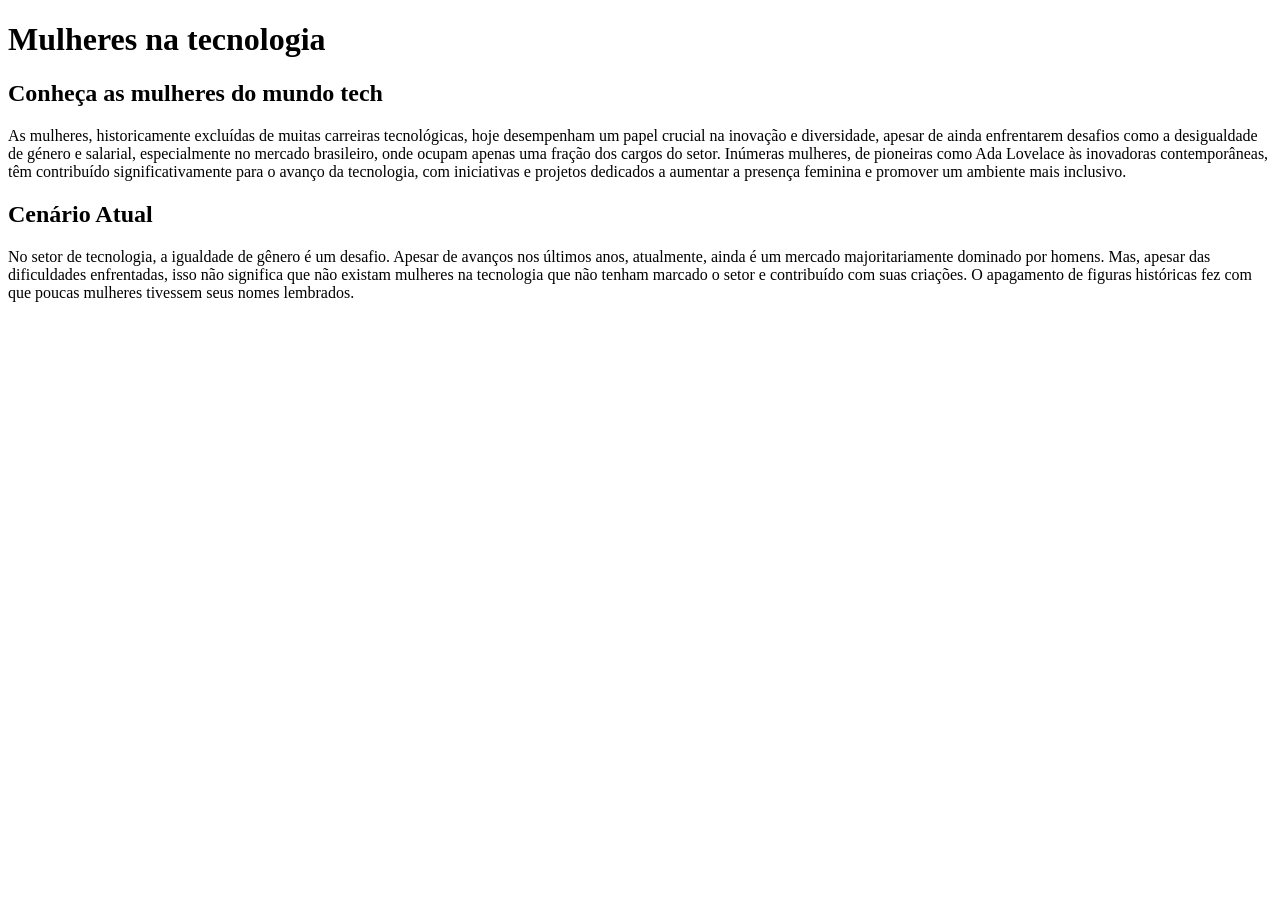
<file: index.html>
<!DOCTYPE html>
<html lang="pt-BR">

<head>
    <meta charset="UTF-8"> <!--Biblioteca dos acentos-->
    <meta name="viewport" content="width=device-width, initial-scale=1.0">
    
    <title>Hello, girls!</title>
</head>

<body>
    <h1>Mulheres na tecnologia</h1> <!--Titulo principal da minha pagina, deve ter apenas um-->
    
    <h2>Conheça as mulheres do mundo tech</h2>
    
    <p>As mulheres, historicamente excluídas de muitas carreiras tecnológicas, hoje desempenham um papel crucial na inovação e diversidade, apesar de ainda enfrentarem desafios como a desigualdade de género e salarial, 
            especialmente no mercado brasileiro, onde ocupam apenas uma fração dos cargos do setor. Inúmeras mulheres, de pioneiras como 
            Ada Lovelace às inovadoras contemporâneas, têm contribuído significativamente para o avanço da tecnologia, com iniciativas e projetos dedicados a aumentar a 
            presença feminina e promover um ambiente mais inclusivo. 
    </p>

    <h2>Cenário Atual</h2>

    <p>No setor de tecnologia, a igualdade de gênero é um desafio. Apesar de avanços nos últimos anos, atualmente, ainda é um mercado majoritariamente dominado por homens.
        Mas, apesar das dificuldades enfrentadas, isso não significa que não existam mulheres na tecnologia que não tenham marcado o setor e contribuído com suas criações. 
        O apagamento de figuras históricas fez com que poucas mulheres tivessem seus nomes lembrados.
    </p>


</body>

</html>
</file>
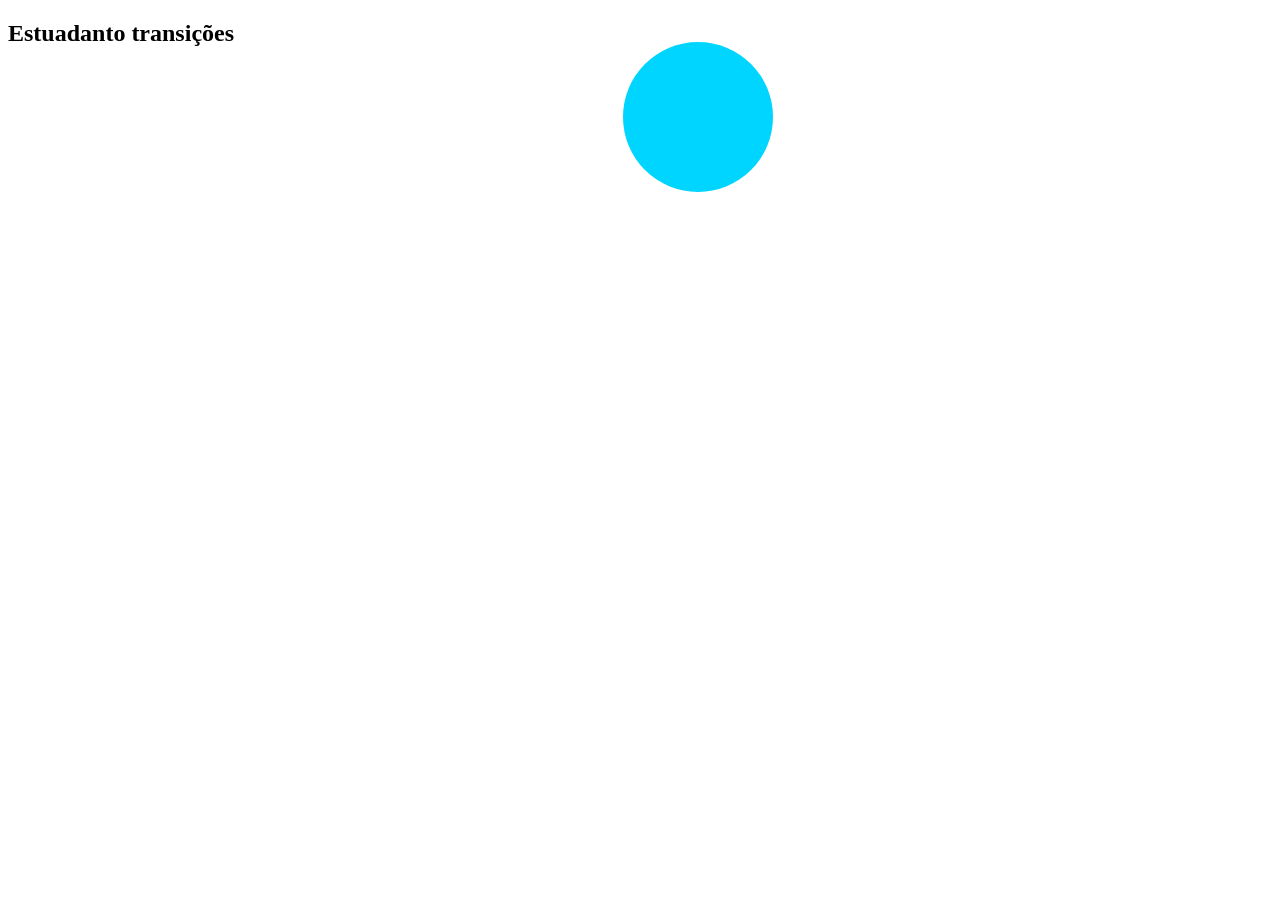
<file: aula09.html>
<!DOCTYPE html>
<html lang="pt-br">
<head>
    <meta charset="UTF-8">
    <meta name="viewport" content="width=device-width, initial-scale=1.0">
    <title>Document</title>
    <link rel="stylesheet" href="aula09.css">
</head>

<body>

    <h2>Estuadanto transições</h2>

    <div class="bola"></div>
</body>
</html>
</file>
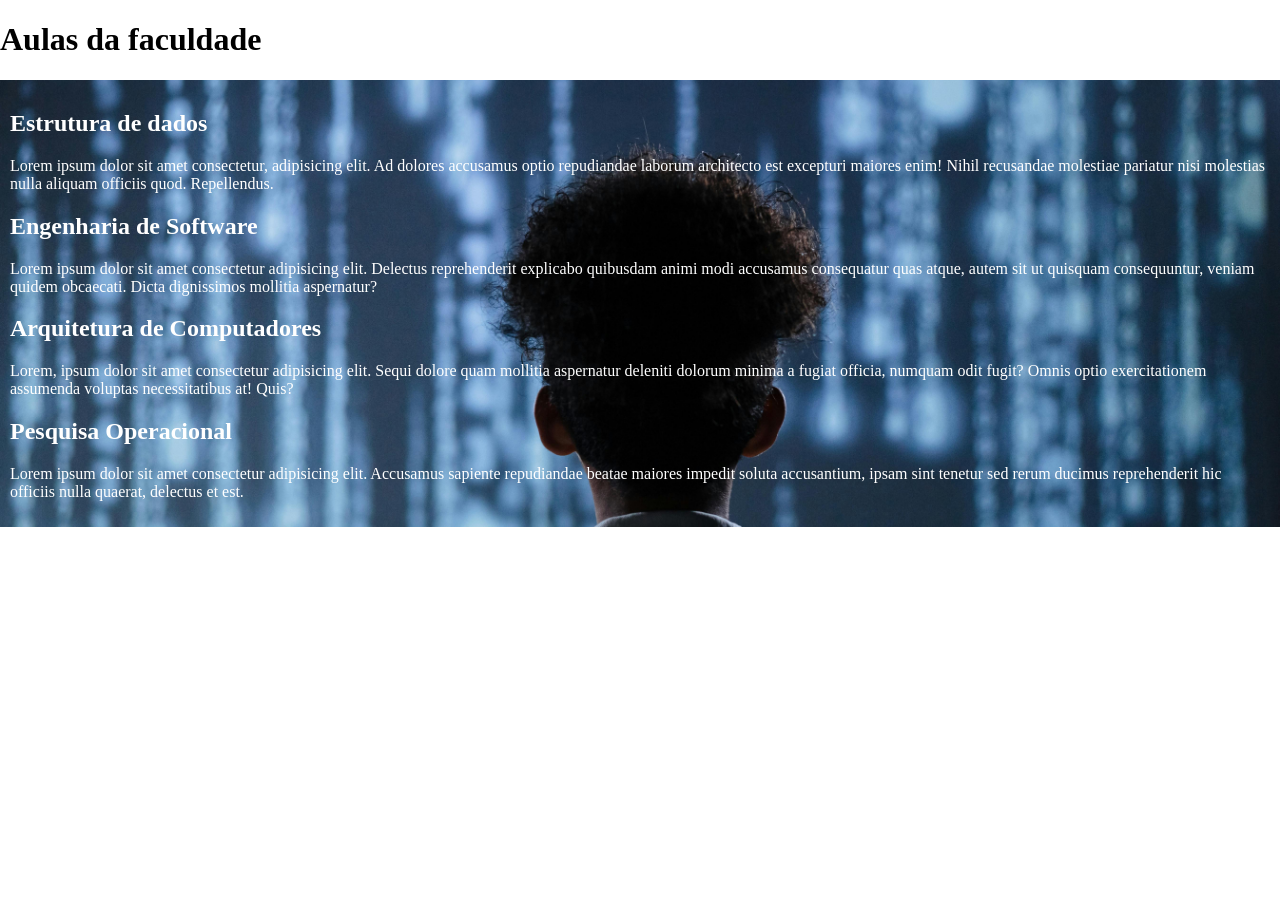
<file: imagemdefundo.html>
<!DOCTYPE html>
<html lang="en">
<head>
    <meta charset="UTF-8">
    <meta name="viewport" content="width=device-width, initial-scale=1.0">
    <title>Imagem de fundo</title>
    <link rel="stylesheet" href="style2.css">
</head>
<body>
    
    <h1>Aulas da faculdade</h1>
    <div>
        <h2>Estrutura de dados</h2>
        <p>Lorem ipsum dolor sit amet consectetur, adipisicing elit. Ad dolores accusamus optio repudiandae laborum architecto est excepturi maiores enim! Nihil recusandae molestiae pariatur nisi molestias nulla aliquam officiis quod. Repellendus.</p>

    <h2>Engenharia de Software</h2>
    <p>Lorem ipsum dolor sit amet consectetur adipisicing elit. Delectus reprehenderit explicabo quibusdam animi modi accusamus consequatur quas atque, autem sit ut quisquam consequuntur, veniam quidem obcaecati. Dicta dignissimos mollitia aspernatur?</p>

    <h2>Arquitetura de Computadores</h2>
    <p>Lorem, ipsum dolor sit amet consectetur adipisicing elit. Sequi dolore quam mollitia aspernatur deleniti dolorum minima a fugiat officia, numquam odit fugit? Omnis optio exercitationem assumenda voluptas necessitatibus at! Quis?</p>
    <h2>Pesquisa Operacional</h2>
    <p>Lorem ipsum dolor sit amet consectetur adipisicing elit. Accusamus sapiente repudiandae beatae maiores impedit soluta accusantium, ipsam sint tenetur sed rerum ducimus reprehenderit hic officiis nulla quaerat, delectus et est.</p>
       </div>
</body>
</html>
</file>
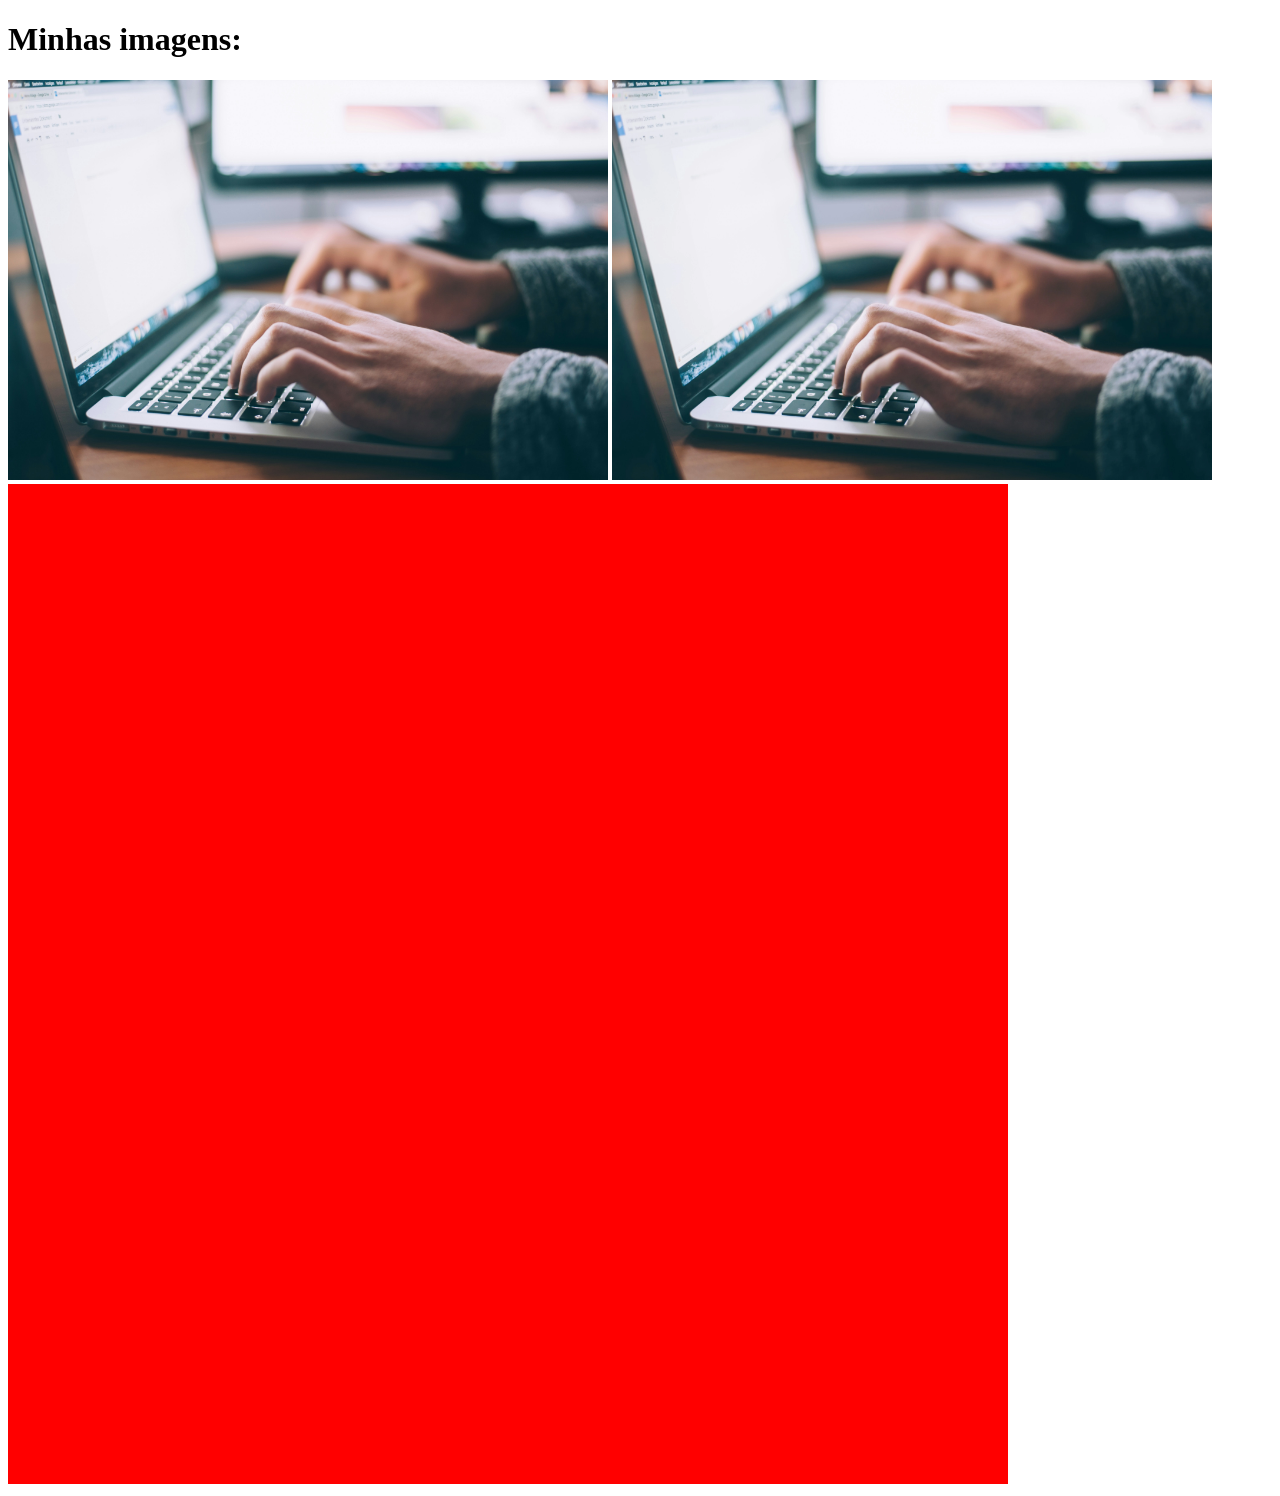
<file: imagens.html>
<!DOCTYPE html>
<html lang="en">
<head>
    <meta charset="UTF-8">
    <meta name="viewport" content="width=device-width, initial-scale=1.0">
    <title>Testando imagens</title>
    <link rel="shortcut icon" href="Imagens/Computador_Icone.png" type="image/x-icon">
</head>

<body>
    <h1>Minhas imagens: </h1>
    <img src="Imagens/Computador.jpg" alt="Imagem de um computador" width="600" height="400">
    <img src="Imagens/Computador.webp.webp" alt="Imagem de um Computador Webp" width="600" height="400">

    <picture>
        <source media="(max-width: 700px)" srcset="Imagens/ImagemP.png" type="image/png">
        <source media="(max-width: 1000px)" srcset="Imagens/ImagemM.png" type="image/png">
        <img src="Imagens/ImagemG.png" alt="Imagem Grande">
    </picture>

</body>
</html>
</file>
<file: aula09.css>
@charset "UTF-8";

.bola{
    width: 100px;
    height: 100px;
    background-color: blueviolet;
    border-radius: 50%;
    position: relative;
    animation: mover 5s ease-in-out 3 forwards;
}

@keyframes mover{
    0% {
        transform: translateX(0);
        background-color: blueviolet;
    }
    100% {
        transform: translateX(640px) scale(1.5);
        background-color: rgb(0, 213, 255);
    }
}
</file>
<file: style2.css>
@charset "UTF-8";

body{
    margin: 0;
    color: black;
    background-position: center;
    background-repeat: no-repeat;
    background-attachment: fixed;
    background-size: cover;
}

div{
    background-image: url(imagemcodigo.jpg);
    color: white;
    padding: 10px;
    background-repeat: no-repeat;
    background-size: cover;
    background-position: center;
}
</file>
